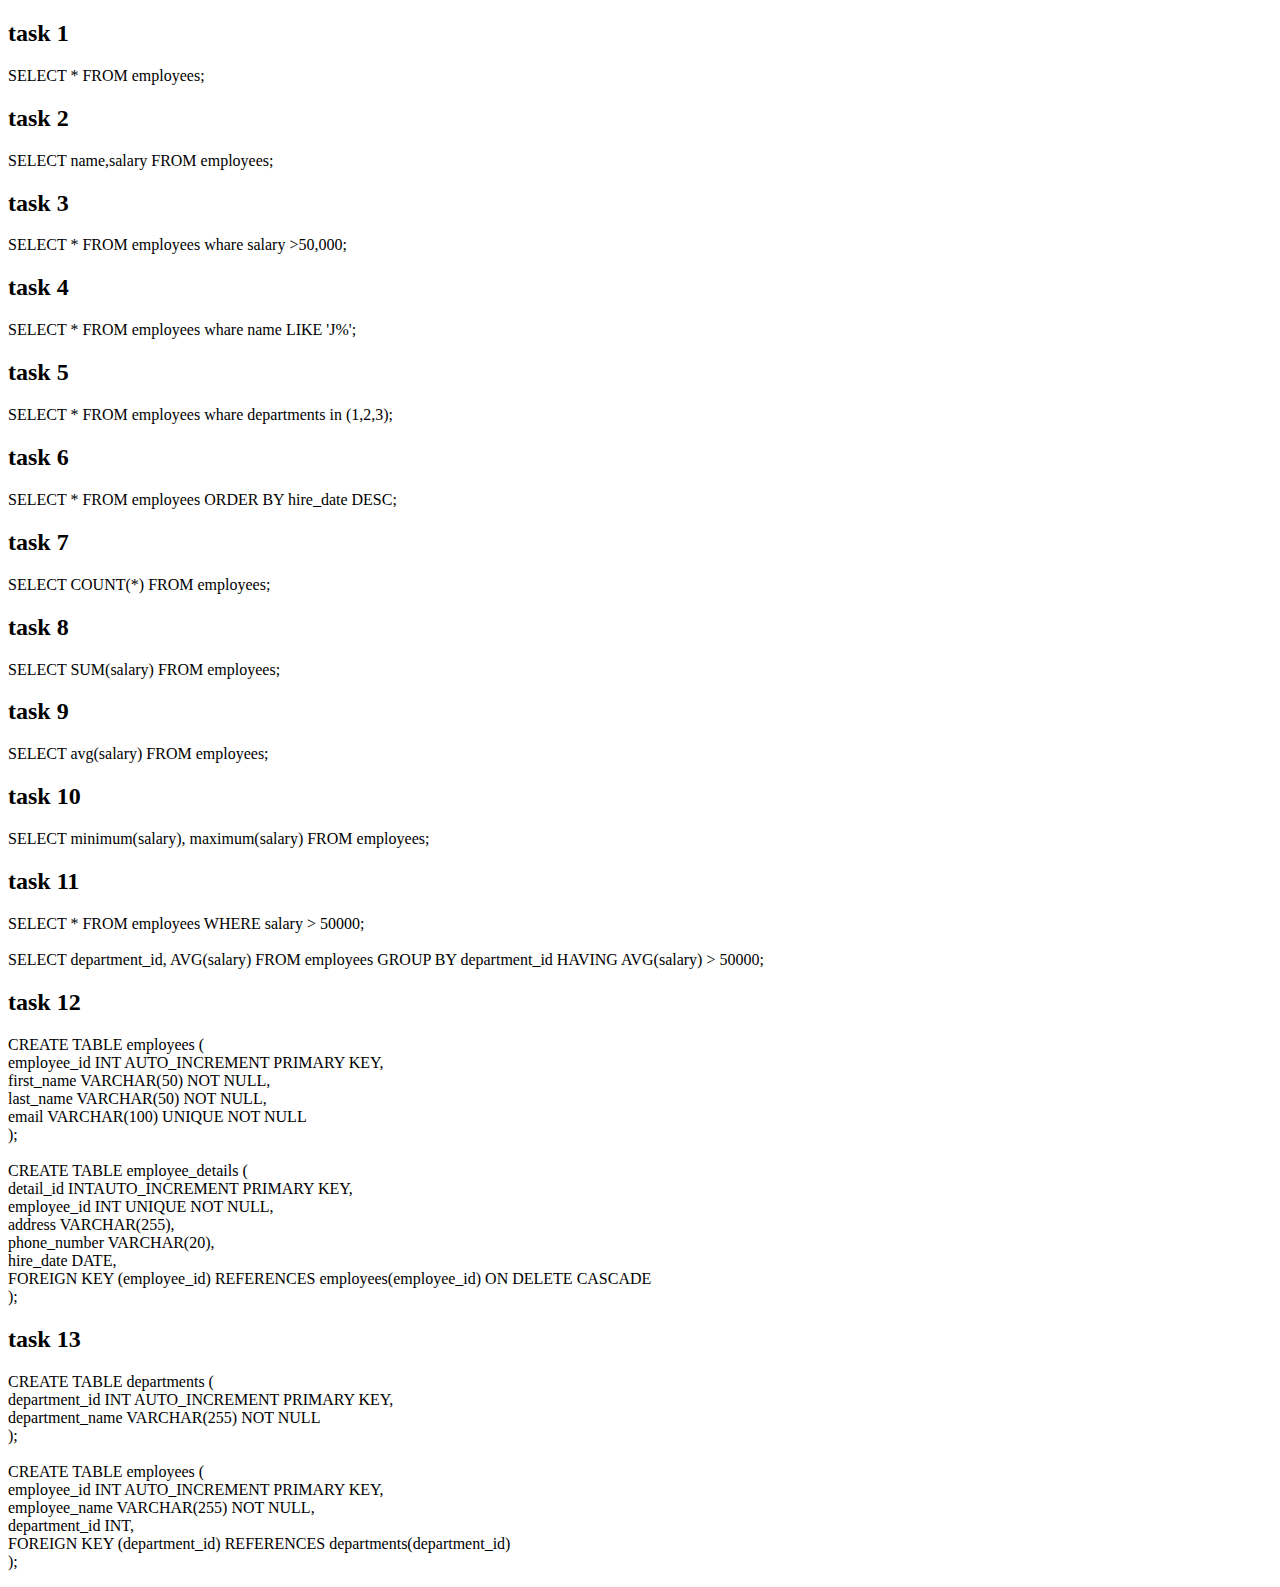
<file: week2/day2.html>
<!DOCTYPE html>
<html lang="en">

<head>
    <meta charset="UTF-8">
    <meta name="viewport" content="width=device-width, initial-scale=1.0">
    <title>Document</title>
</head>

<body>

    <h2>task 1</h2>
    <p>
        SELECT * FROM employees;
    </p>

    <h2>task 2</h2>
    <p>
        SELECT name,salary FROM employees;
    </p>

    <h2>task 3</h2>
    <p>
        SELECT * FROM employees whare salary >50,000;
    </p>

    <h2>task 4</h2>
    <p>
        SELECT * FROM employees whare name LIKE 'J%';
    </p>

    <h2>task 5</h2>
    <p>
        SELECT * FROM employees whare departments in (1,2,3);
    </p>

    <h2>task 6</h2>
    <p>
        SELECT * FROM employees ORDER BY hire_date DESC;
    </p>

    <h2>task 7</h2>
    <p>
        SELECT COUNT(*) FROM employees;
    </p>

    <h2>task 8</h2>
    <p>
        SELECT SUM(salary) FROM employees;
    </p>

    <h2>task 9</h2>
    <p>
        SELECT avg(salary) FROM employees;
    </p>

    <h2>task 10</h2>
    <p>
        SELECT minimum(salary), maximum(salary) FROM employees;
    </p>

    <h2>task 11</h2>
    <p>
        SELECT * FROM employees WHERE salary > 50000;
        <br>
        <br>
        SELECT department_id, AVG(salary)
        FROM employees
        GROUP BY department_id
        HAVING AVG(salary) > 50000;
    </p>

    <h2>task 12</h2>
    <p>
        CREATE TABLE employees (<br>
        employee_id INT AUTO_INCREMENT PRIMARY KEY,<br>
        first_name VARCHAR(50) NOT NULL,<br>
        last_name VARCHAR(50) NOT NULL,<br>
        email VARCHAR(100) UNIQUE NOT NULL<br>
        );
        <br>
        <br>
        CREATE TABLE employee_details (<br>
        detail_id INTAUTO_INCREMENT PRIMARY KEY,<br>
        employee_id INT UNIQUE NOT NULL,<br>
        address VARCHAR(255),<br>
        phone_number VARCHAR(20),<br>
        hire_date DATE,<br>
        FOREIGN KEY (employee_id) REFERENCES employees(employee_id) ON DELETE CASCADE<br>
        );

    </p>

    <h2>task 13</h2>
    <p>
        CREATE TABLE departments (<br>
        department_id INT AUTO_INCREMENT PRIMARY KEY,<br>
        department_name VARCHAR(255) NOT NULL<br>
        );
<br>
<br>
        CREATE TABLE employees (<br>
        employee_id INT AUTO_INCREMENT PRIMARY KEY,<br>
        employee_name VARCHAR(255) NOT NULL,<br>
        department_id INT,<br>
        FOREIGN KEY (department_id) REFERENCES departments(department_id)<br>
        );

    </p>

</body>

</html>
</file>
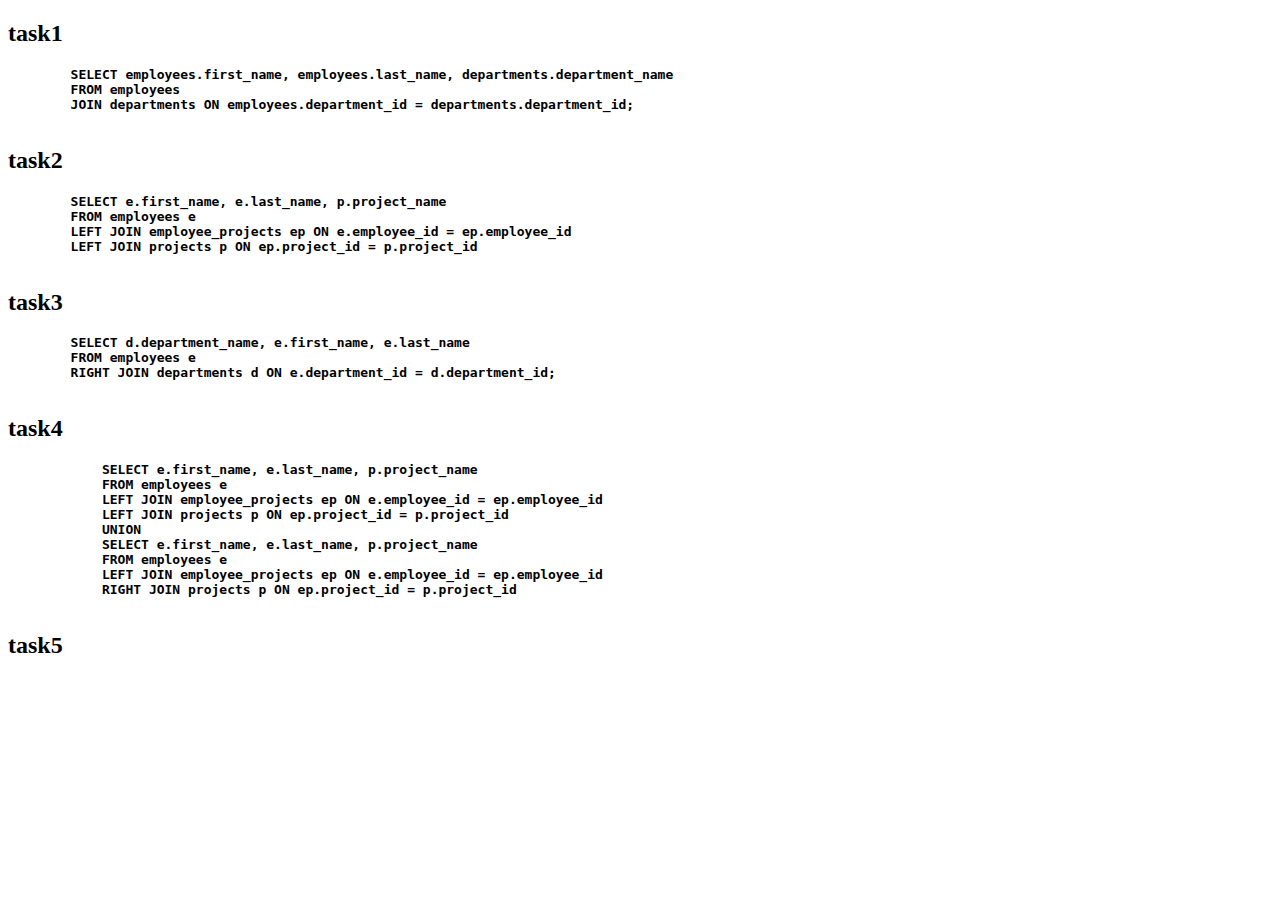
<file: week2/day3.html>
<!DOCTYPE html>
<html lang="en">

<head>
    <meta charset="UTF-8">
    <meta name="viewport" content="width=device-width, initial-scale=1.0">
    <title>Document</title>
</head>

<body>

    <h2>task1</h2>
    <b>
        <pre>
        SELECT employees.first_name, employees.last_name, departments.department_name
        FROM employees 
        JOIN departments ON employees.department_id = departments.department_id;        
    </pre>
    </b>

    <h2>task2</h2>
    <b>
        <pre>
        SELECT e.first_name, e.last_name, p.project_name
        FROM employees e
        LEFT JOIN employee_projects ep ON e.employee_id = ep.employee_id
        LEFT JOIN projects p ON ep.project_id = p.project_id
    </pre>
    </b>

    <h2>task3</h2>
    <b>
        <pre>
        SELECT d.department_name, e.first_name, e.last_name
        FROM employees e
        RIGHT JOIN departments d ON e.department_id = d.department_id;
    </pre>
    </b>

    <h2>task4</h2>
    <b>
        <pre>
            SELECT e.first_name, e.last_name, p.project_name
            FROM employees e
            LEFT JOIN employee_projects ep ON e.employee_id = ep.employee_id
            LEFT JOIN projects p ON ep.project_id = p.project_id
            UNION 
            SELECT e.first_name, e.last_name, p.project_name
            FROM employees e
            LEFT JOIN employee_projects ep ON e.employee_id = ep.employee_id
            RIGHT JOIN projects p ON ep.project_id = p.project_id
    </pre>
    </b>

    <h2>task5</h2>
    <b>
        <pre>

    </pre>
    </b>

</body>

</html>


<!--
         -->
</file>
